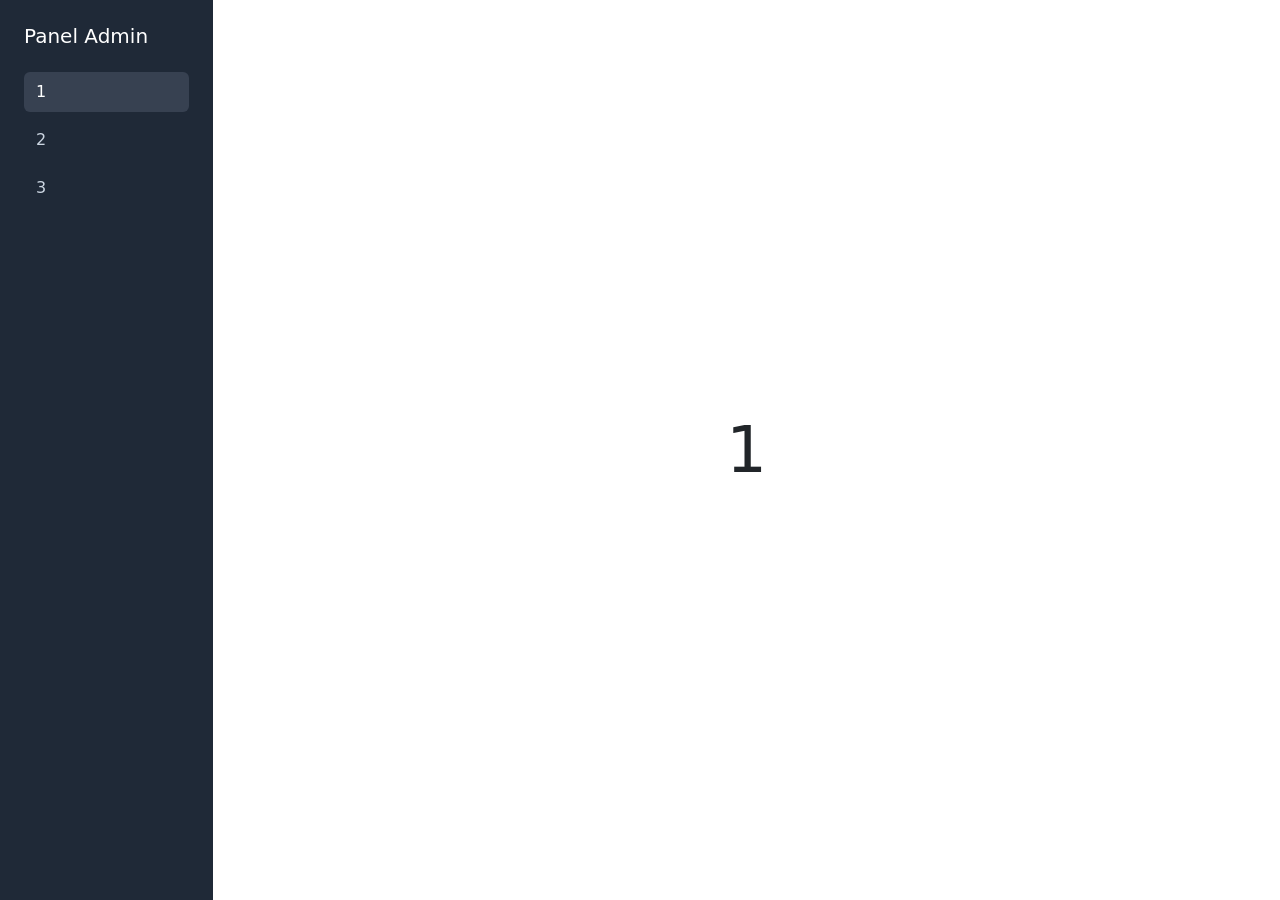
<file: index.html>
<!DOCTYPE html>
<html lang="es">
<head>
    <meta charset="UTF-8">
    <meta name="viewport" content="width=device-width, initial-scale=1.0">
    <title>Laboratorio DPW2 - Bootstrap 5</title>
    <link href="https://cdn.jsdelivr.net/npm/bootstrap@5.3.0/dist/css/bootstrap.min.css" rel="stylesheet">
    <link rel="stylesheet" href="css/style.css">
</head>
<body>
    <div class="container-fluid dashboard-wrapper">
        <div class="row min-vh-100">
            <aside class="col-12 col-md-3 col-lg-2 sidebar p-4">
                <h2 class="h5 mb-4">Panel Admin</h2>
                <nav class="nav flex-column gap-2">
                    <a class="nav-link active section-link" href="#" data-section="1">1</a>
                    <a class="nav-link section-link" href="#" data-section="2">2</a>
                    <a class="nav-link section-link" href="#" data-section="3">3</a>
                    
                </nav>
            </aside>

            <main class="col-12 col-md-9 col-lg-10 main-content p-4 p-md-5 d-flex align-items-center justify-content-center">
                <h1 id="section-display" class="display-3 mb-0">1</h1>
            </main>
        </div>
    </div>

    <script src="https://cdn.jsdelivr.net/npm/bootstrap@5.3.0/dist/js/bootstrap.bundle.min.js"></script>
    <script>
        const sectionLinks = document.querySelectorAll('.section-link');
        const sectionDisplay = document.getElementById('section-display');

        sectionLinks.forEach((link) => {
            link.addEventListener('click', (event) => {
                event.preventDefault();

                sectionLinks.forEach((item) => item.classList.remove('active'));
                link.classList.add('active');

                const selectedSection = link.dataset.section;
                sectionDisplay.textContent = selectedSection;
            });
        });
    </script>
</body>
</html>
</file>
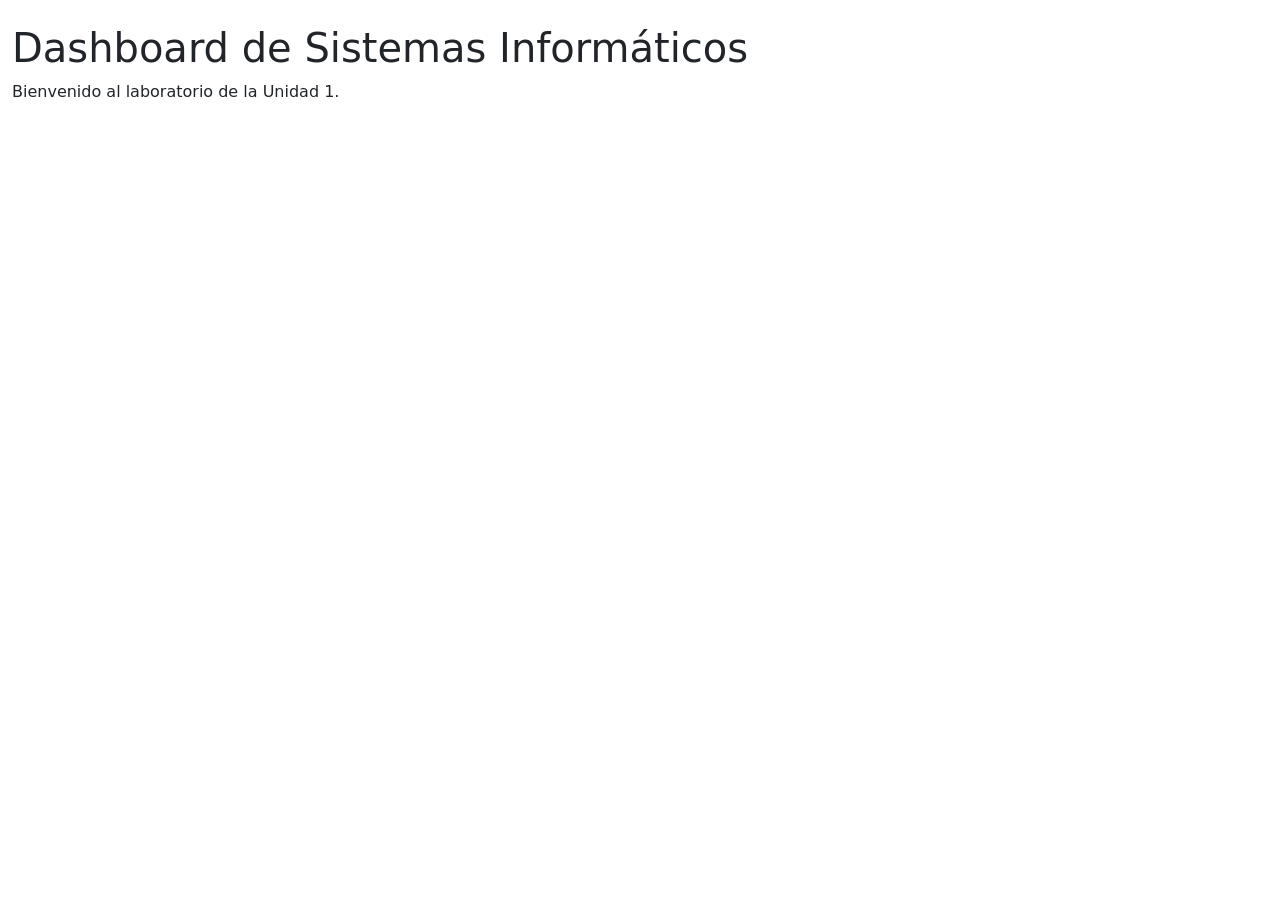
<file: index2.html>
<!DOCTYPE html>
<html lang="es">
<head>
    <meta charset="UTF-8">
    <meta name="viewport" content="width=device-width, initial-scale=1.0">
    <title>Laboratorio DPW2 - Bootstrap 5</title>
    <link href="https://cdn.jsdelivr.net/npm/bootstrap@5.3.0/dist/css/bootstrap.min.css" rel="stylesheet">
    <link rel="stylesheet" href="css/style.css">
</head>
<body>

    <div class="container-fluid">
        <h1 class="mt-4">Dashboard de Sistemas Informáticos</h1>
        <p>Bienvenido al laboratorio de la Unidad 1.</p>
    </div>

    <script src="https://cdn.jsdelivr.net/npm/bootstrap@5.3.0/dist/js/bootstrap.bundle.min.js"></script>
</body>
</html>
</file>
<file: css/style.css>
/* Estilos personalizados para el Laboratorio DPW2 */

.dashboard-wrapper {
	background-color: #f5f7fb;
}

.sidebar {
	background-color: #1f2937;
	color: #ffffff;
}

.sidebar .nav-link {
	color: #cbd5e1;
	border-radius: 0.375rem;
	padding: 0.5rem 0.75rem;
}

.sidebar .nav-link:hover,
.sidebar .nav-link.active {
	background-color: #374151;
	color: #ffffff;
}

.main-content {
	background-color: #ffffff;
}
</file>
